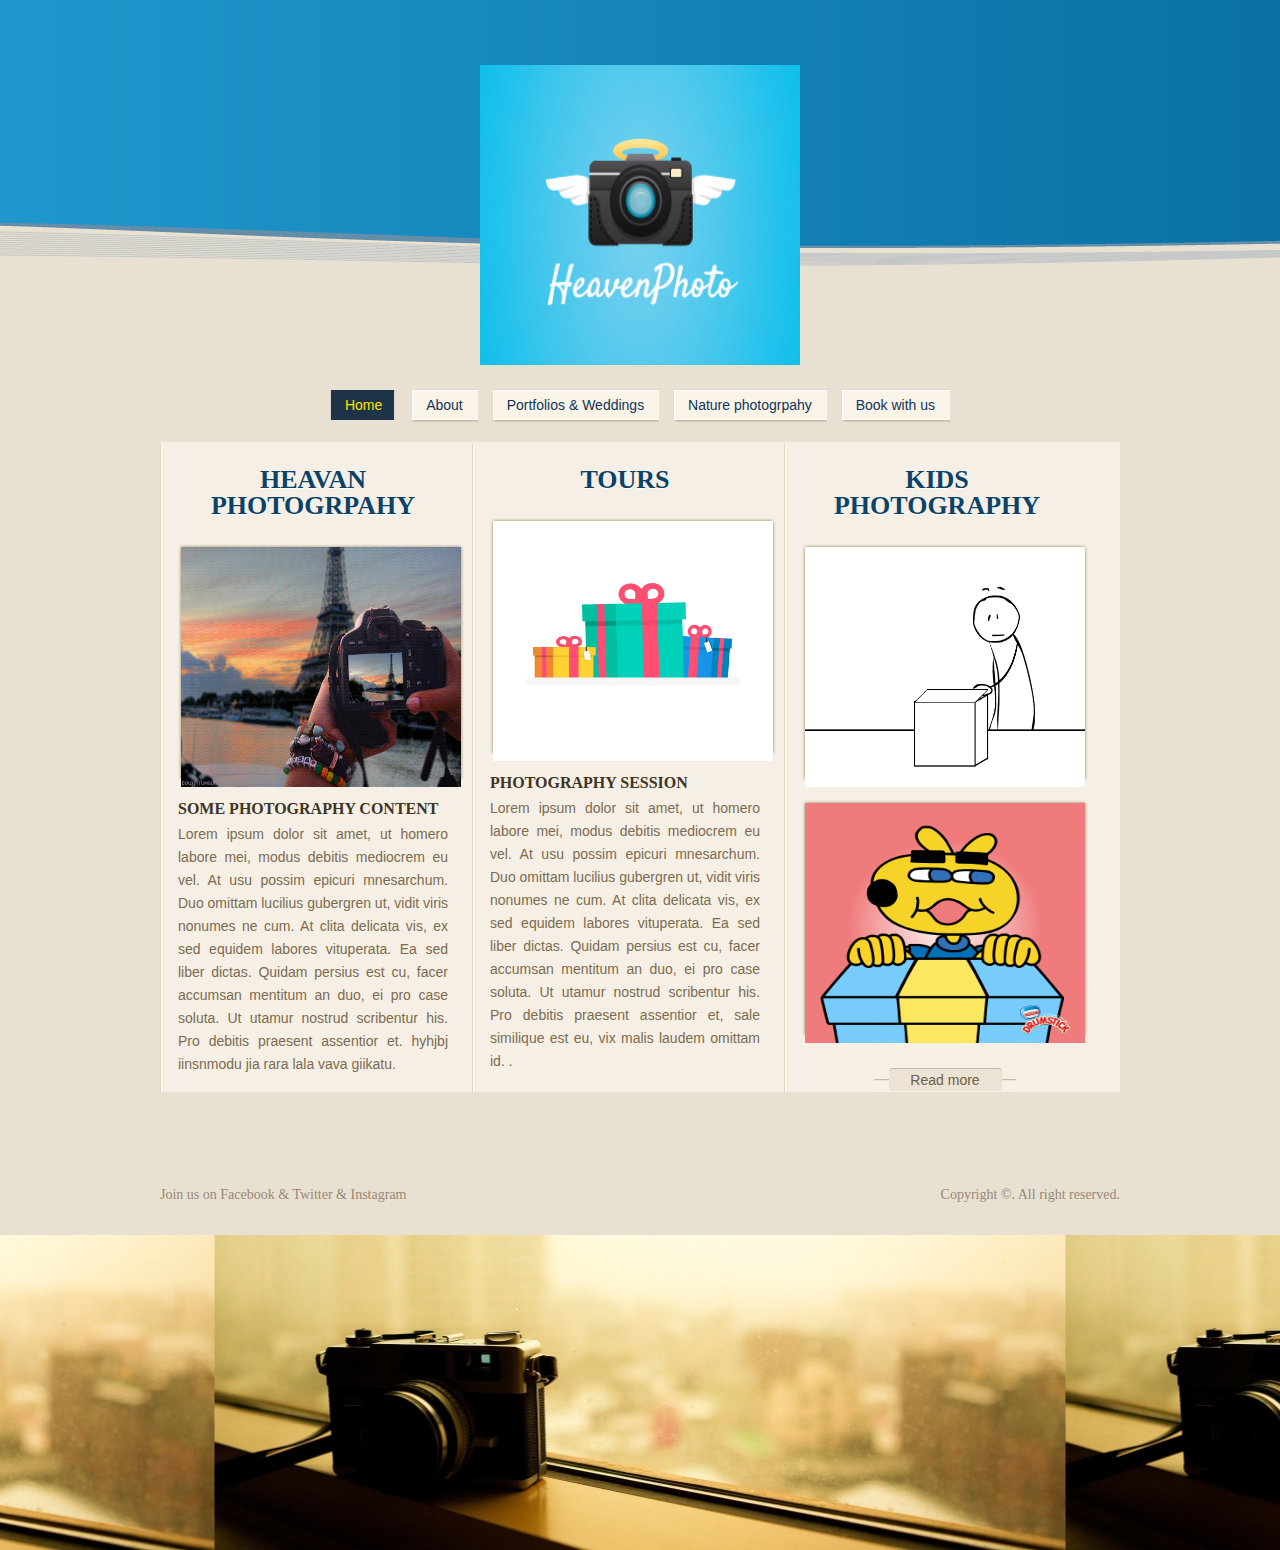
<file: index.html>
<!---Harshpal singh 200403860--->
<html>
<head>
	<meta charset="UTF-8">
	<meta name="viewport" content="width=device-width, initial-scale=1.0">

	<title>Assignment 1</title>
	<link rel="stylesheet" type="text/css" href="css/style.css" 
	href="https://maxcdn.bootstrapcdn.com/bootstrap/3.4.0/css/bootstrap.min.css">
	
		
</head>
<body>
	<div id="page">
		<div id="header">
			<div>
				<a href="index.html"><img src="Heavanphotography.png" height="300" width="320"  alt="Logo" /></a>
			</div>
			<ul>
				<li class="current"><a href=""><span>Home</span></a></li>
				<li><a href=""><span>About</span></a></li>
				<li><a href="slideshow.html"><span>Portfolios &amp; Weddings</span></a></li>
				<li><a href="#"><span>Nature photogrpahy</span></a></li>
				<li><a href="form.html"><span>Book with us</span></a></li>
				
			</ul>
		</div>
		<div id="body">
			<ul>
				<li>
					<h1><a href="">Heavan Photogrpahy</a></h1>
					<div>
						<a href=""><img src="photogrpahy.gif" height="240" width="280px" alt="Image" /></a>
					</div>
					<span>Some photography content</span>
					<p>Lorem ipsum dolor sit amet, ut homero labore mei, modus debitis mediocrem eu vel. At usu possim epicuri mnesarchum. Duo omittam lucilius gubergren ut, vidit viris nonumes ne cum. At clita delicata vis, ex sed equidem labores vituperata. Ea sed liber dictas. Quidam persius est cu, facer accumsan mentitum an duo, ei pro case soluta.

Ut utamur nostrud scribentur his. Pro debitis praesent assentior et. hyhjbj iinsnmodu jia rara lala vava giikatu.
				</li>
				<li>
					<h1><a href="">Tours</a></h1>
					<div>
						<a href=""><img src="images/lettuce.jpg" height="240" width="280" alt="Image" /></a>
					</div>
					<span>Photography session </span>
					<p>Lorem ipsum dolor sit amet, ut homero labore mei, modus debitis mediocrem eu vel. At usu possim epicuri mnesarchum. Duo omittam lucilius gubergren ut, vidit viris nonumes ne cum. At clita delicata vis, ex sed equidem labores vituperata. Ea sed liber dictas. Quidam persius est cu, facer accumsan mentitum an duo, ei pro case soluta.

Ut utamur nostrud scribentur his. Pro debitis praesent assentior et, sale similique est eu, vix malis laudem omittam id. .</p>
					
				</li>
				<li>
					<h1><a href="">kids Photography</a></h1>
					<div>
						<a href=""><img src="images/harvesting.jpg" height="240" width="280" alt="Image" /></a>
					</div>
					<div>
						<a href=""><img src="images/titu.jpg" height="240" width="280" alt="Image" /></a>
					</div>
					<a href="" class="readmore">Read more</a>
				</li>
			</ul>
		</div>
<!--Adding --->








		<div id="footer">
			<ul>
				    
				    
				
				
			</ul>
			<div>
				<p class="connect">Join us on <a href="">Facebook</a> &amp; <a href="" target="_blank">Twitter</a>
                &amp; <a href="">Instagram</a>
                </p>
				<p class="footnote">Copyright &copy;. All right reserved.</p>
			</div>
		</div>
	</div>
</body>
</html>
</file>
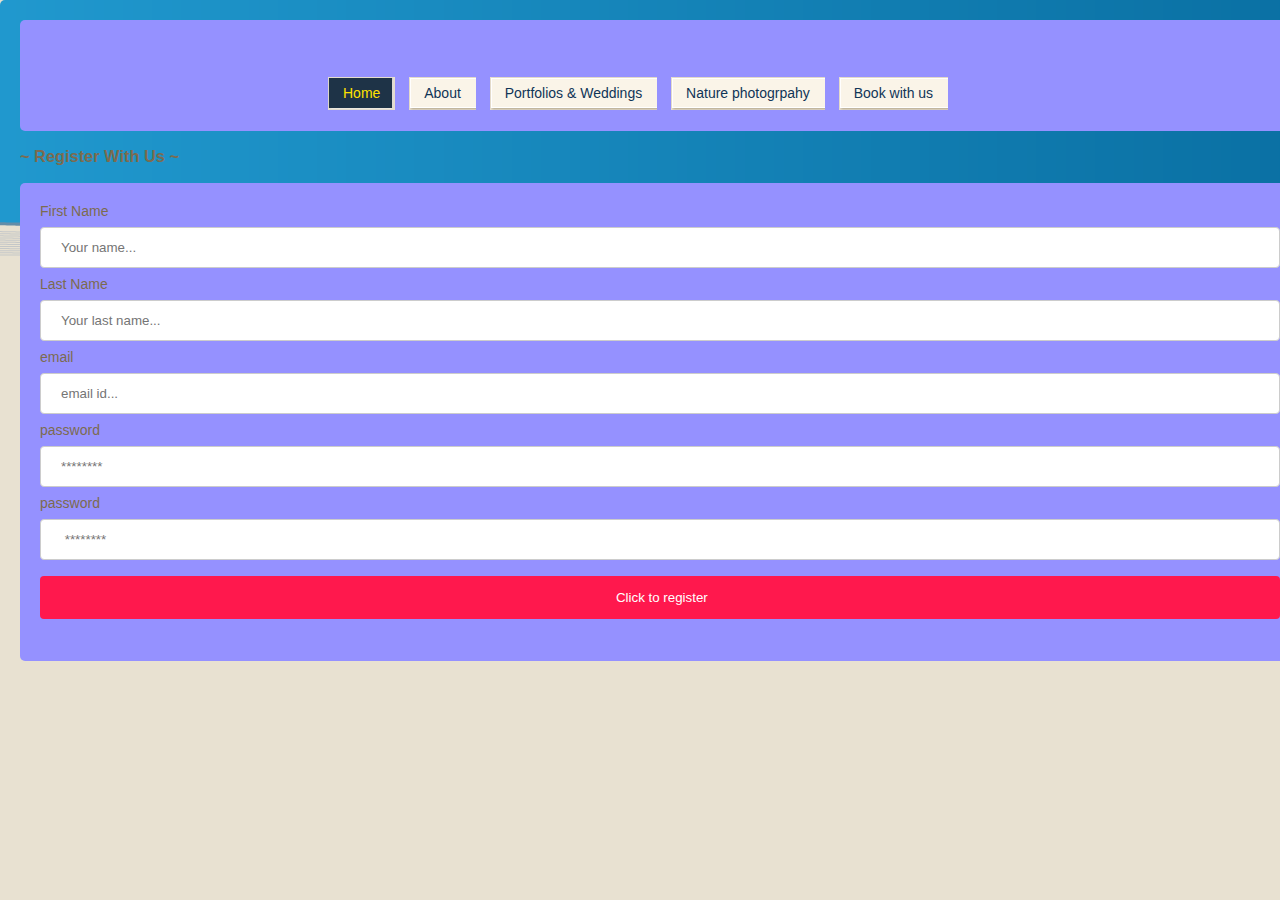
<file: form.html>
<html>
<head>
	<meta charset="UTF-8" />
	<title>Assignment 1</title>
	<link rel="stylesheet" type="text/css" href="css/style.css" 
	href="https://maxcdn.bootstrapcdn.com/bootstrap/3.4.0/css/bootstrap.min.css">
	
		
</head>
<body>
	<div id="page">
		<div id="header">
			
			<ul>
				<li class="current"><a href="index.html"><span>Home</span></a></li>
				<li><a href="form2.html"><span>About</span></a></li>
				<li><a href="slideshow.html"><span>Portfolios &amp; Weddings</span></a></li>
				<li><a href="form.html"><span>Nature photogrpahy</span></a></li>
				<li><a href=""><span>Book with us</span></a></li>
				<li><a href=""><span></span></a></li>
			</ul>
		</div>
    <html>
<style>
input[type=text], select {
  width: 100%;
  padding: 12px 20px;
  margin: 8px 0;
  display: inline-block;
  border: 1px solid #ccc;
  border-radius: 4px;
  box-sizing: border-box;
}

input[type=submit] {
  width: 100%;
  background-color: #ff184d;
  color: white;
  padding: 14px 20px;
  margin: 8px 0;
  border: none;
  border-radius: 4px;
  cursor: pointer;
}s

input[type=submit]:hover {
  background-color: #ea3940;
}

div {
  border-radius: 5px;
  background-color: #9591ff;
  padding: 20px;
}
</style>
<body>

<h3> ~ Register With Us ~</h3>

<div>
  <form action="/action_page.php">
    <label for="fname">First Name</label>
    <input type="text" id="fname" name="firstname" placeholder="Your name...">

    <label for="lname">Last Name</label>
    <input type="text" id="lname" name="lastname" placeholder="Your last name...">
      
      <label for="messege">email</label>
    <input type="text" id="lname" name="messege" placeholder="email id...">
      
      <label for="messege">password</label>
    <input type="text" id="lname" name="messege" placeholder="********">
      
      <label for="messege">password</label>
    <input type="text" id="lname" name="messege" placeholder=" ********">
      



      
    
  
    <input href="" type="submit" value=" Click to register">
  </form>
</div>
    
    
    

</body>
</html>
</file>
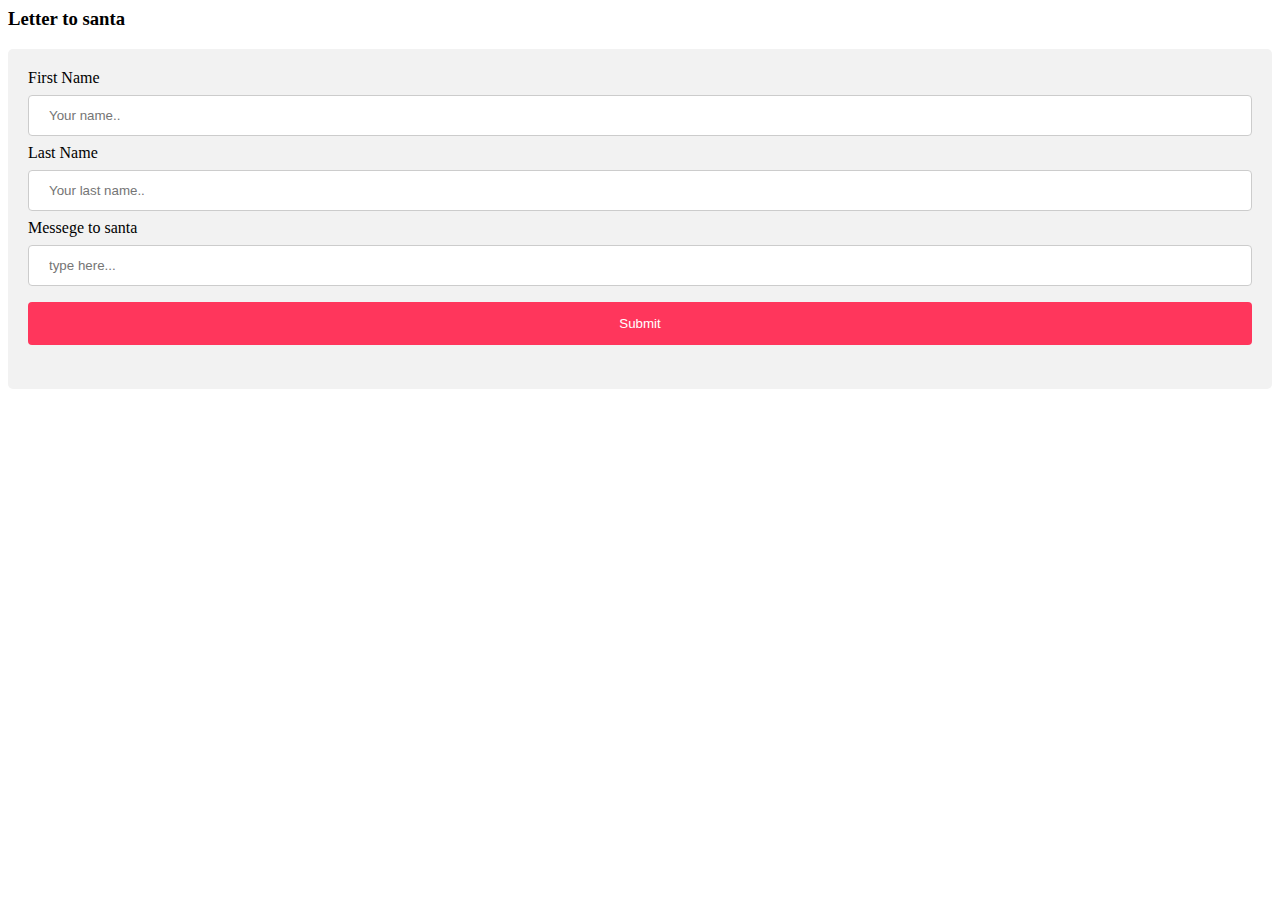
<file: form1.html>
<html>
<style>
input[type=text], select {
  width: 100%;
  padding: 12px 20px;
  margin: 8px 0;
  display: inline-block;
  border: 1px solid #ccc;
  border-radius: 4px;
  box-sizing: border-box;
}

input[type=submit] {
  width: 100%;
  background-color: #ff365c;
  color: white;
  padding: 14px 20px;
  margin: 8px 0;
  border: none;
  border-radius: 4px;
  cursor: pointer;
}

input[type=submit]:hover {
  background-color: #928fd3;
}

div {
  border-radius: 5px;
  background-color: #f2f2f2;
  padding: 20px;
}
</style>
<body>

<h3>Letter to santa</h3>

<div>
  <form action="/action_page.php">
    <label for="fname">First Name</label>
    <input type="text" id="fname" name="firstname" placeholder="Your name..">

    <label for="lname">Last Name</label>
    <input type="text" id="lname" name="lastname" placeholder="Your last name..">

      <label for="messege">Messege to santa</label>
    <input type="text" id="lname" name="messege" placeholder="type here...">

    
  
    <input href="#" type="submit" value="Submit">
  </form>
</div>
  </form>
</div>

</body>
</html>
</file>
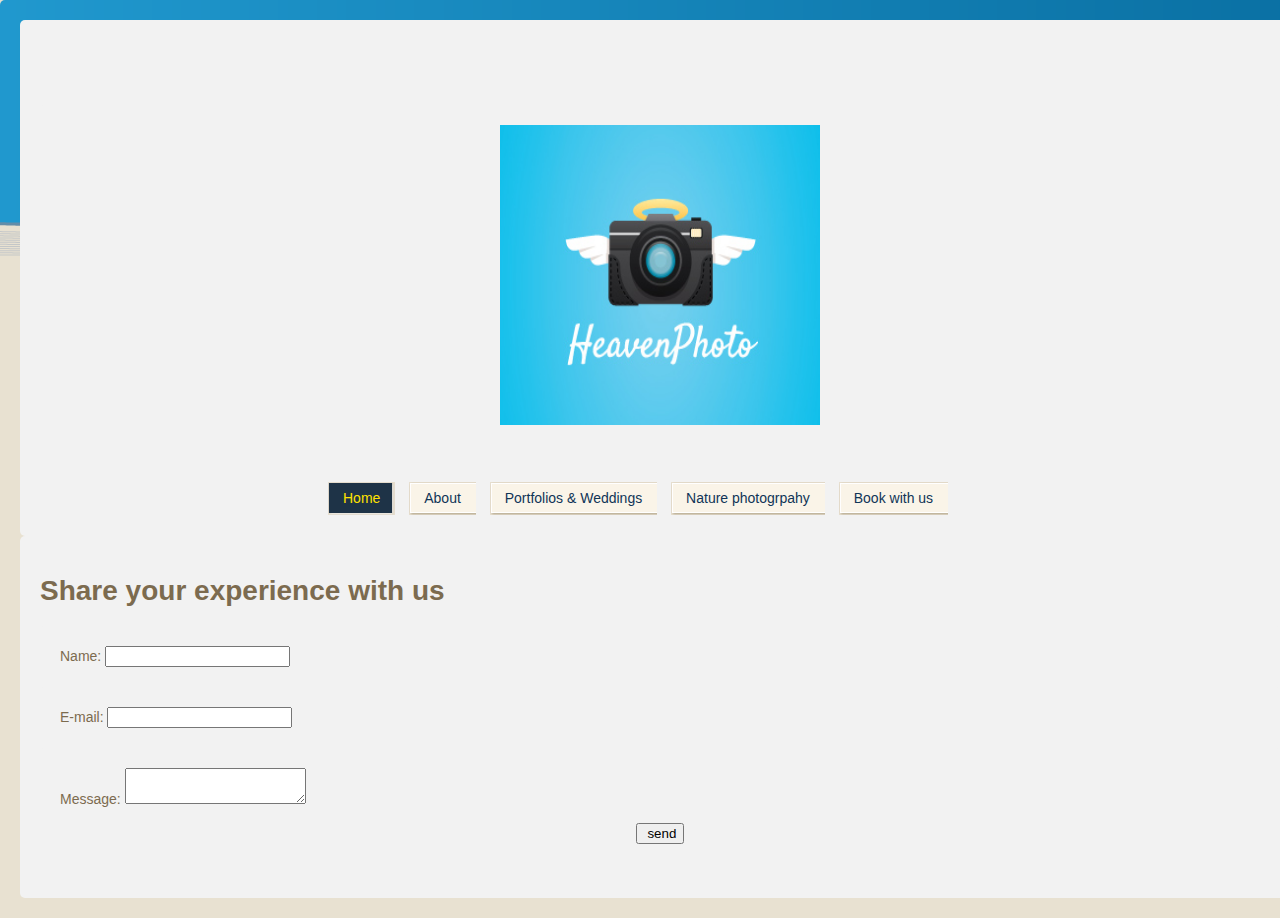
<file: form2.html>
<html>
<head>
	<meta charset="UTF-8" />
	<title>Assignment 1</title>
	<link rel="stylesheet" type="text/css" href="css/style.css" 
	href="https://maxcdn.bootstrapcdn.com/bootstrap/3.4.0/css/bootstrap.min.css">
	
		
</head>
<body>
	<div id="page">
		<div id="header">
			<div>
				<a href="index.html"><img src="Heavanphotography.png" height="300" width="320"  alt="Logo" /></a>
			</div>
			<ul>
				<li class="current"><a href="index.html"><span>Home</span></a></li>
				<li><a href="form2.html"><span>About</span></a></li>
				<li><a href="slideshow.html"><span>Portfolios &amp; Weddings</span></a></li>
				<li><a href="form.html"><span>Nature photogrpahy</span></a></li>
				<li><a href=""><span>Book with us</span></a></li>
				<li><a href=""><span></span></a></li>
			</ul>
		</div>
    <html>
    
    <div>
        <style>
        div {
  border-radius: 5px;
  background-color: #f2f2f2;
  padding: 20px;
            
}
            
        </style>
        <h1>Share your experience with us</h1>
<form>
    
  <div>
    <label for="name">Name:</label>
    <input type="text" id="name" name="user_name">
  </div>
  <div>
    <label for="mail">E-mail:</label>
    <input type="email" id="mail" name="user_mail">
  </div>
  <div>
    <label for="msg">Message:</label>
    <textarea id="msg" name="user_message"></textarea> <br> <br>
      <center>
      <input href="" type="submit" value=" send">
      </center>
          </div>
</form>
    </div>
</html>
</file>
